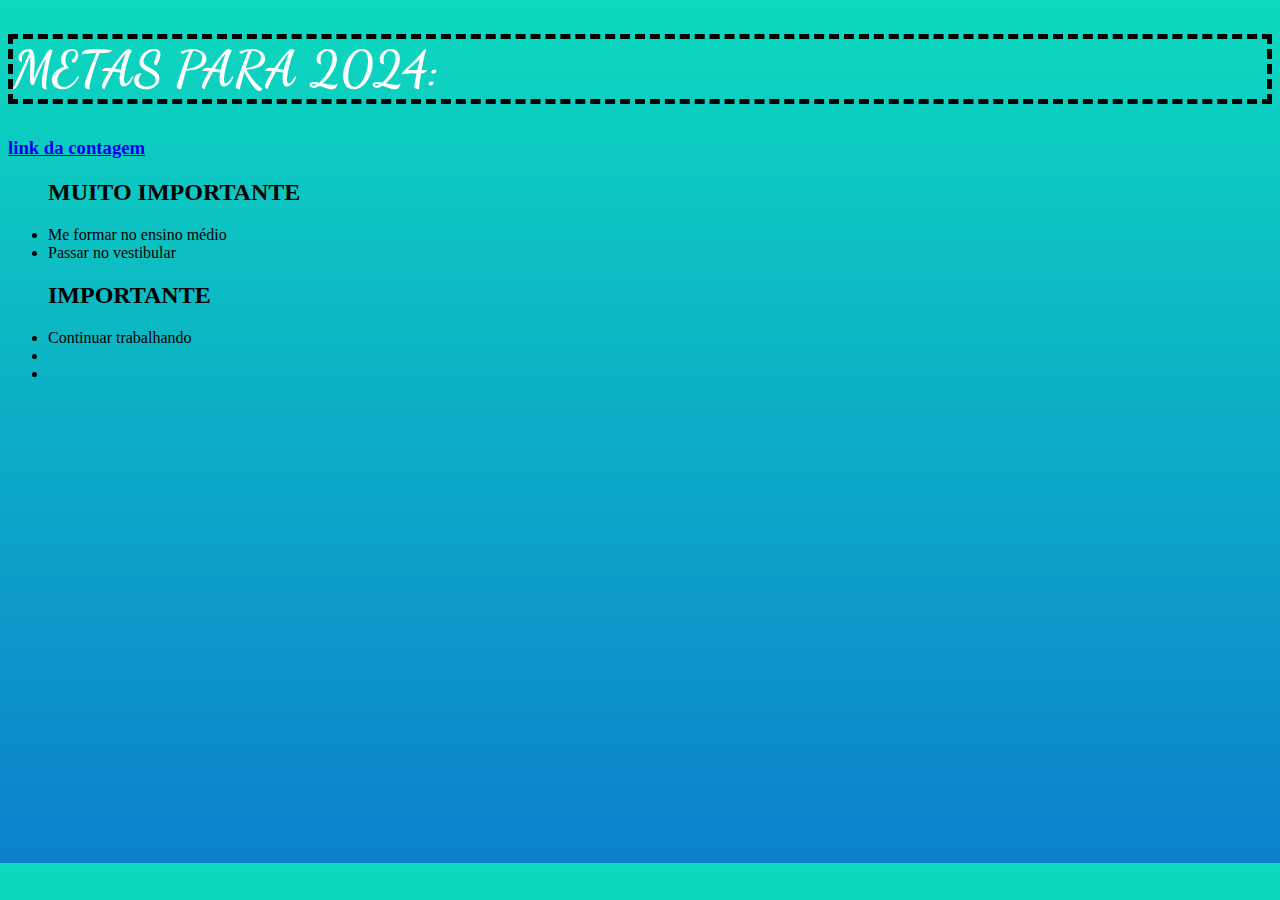
<file: index.html>
<!DOCTYPE html>
<html lang="en">
<head>
    <meta charset="UTF-8">
    <meta name="viewport" content="width=device-width, initial-scale=1.0">
    <title>metas</title>
    <link rel="stylesheet" href="style.css">
</head>
<body class="corpo">
    <h1 class="titulo"> METAS PARA 2024:</h1>
    <h3 class="link">
        <a href= "metas.html">link da contagem </a> 
    </h3>
    
    <ul class="lista"> 
        <h2 class="subtitulo"<b>MUITO IMPORTANTE</b></h2>
     <li class="lista item">Me formar no ensino médio </li>
     <li>Passar no vestibular</li>
     <h2 class="subtitulo"><b>IMPORTANTE</b></h2>
     <li>Continuar trabalhando</li>
     <li></li>
     <li></li>
    </ul>
    <br> <br> <br> <br>
</body>
</html>
</file>
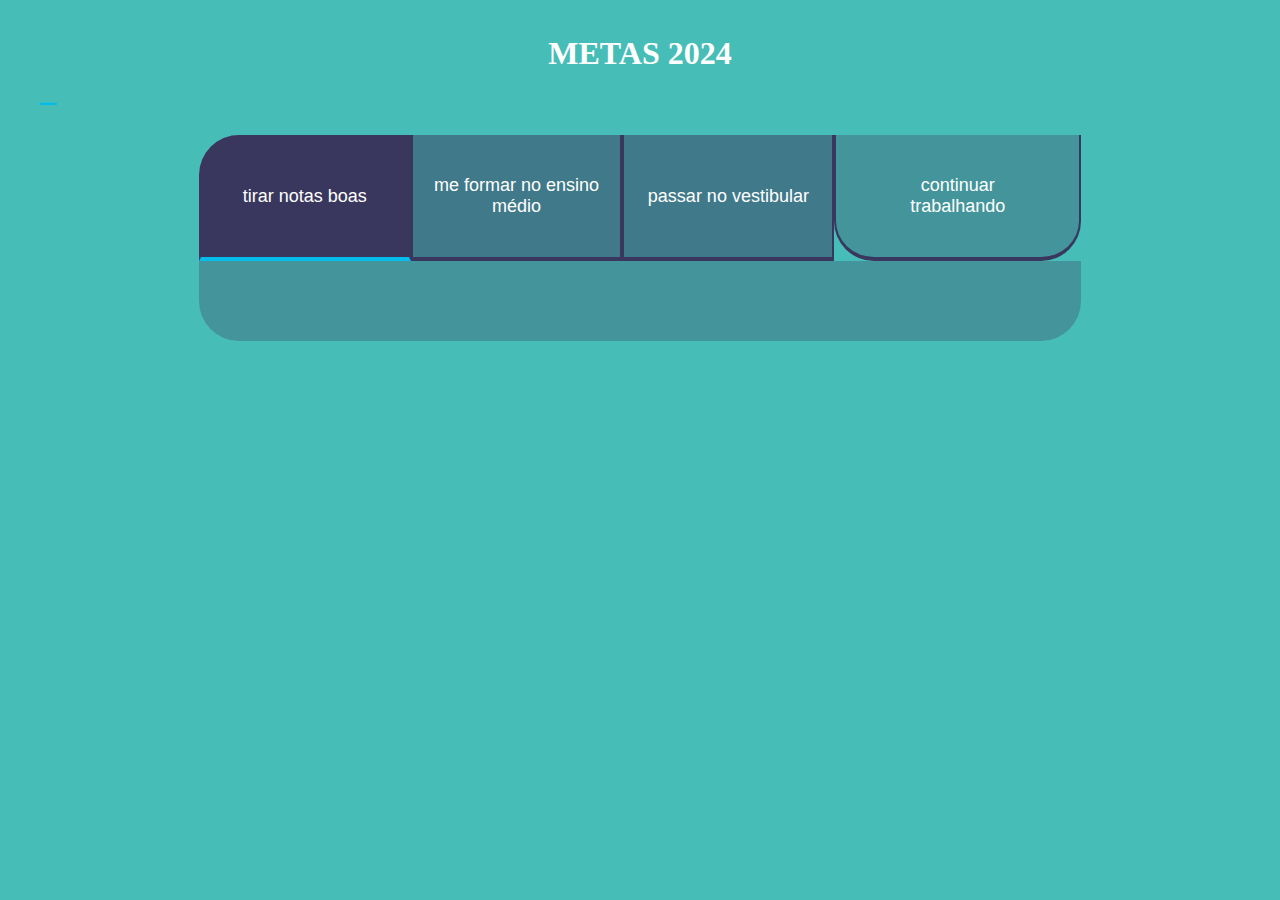
<file: metas.html>
<!DOCTYPE html>
<html lang="pt-br">

<head>
    <meta charset="UTF-8">
    <meta name="viewport" content="width=device-width, initial-scale=1.0">
    <title>Metas 2024</title>
    <link rel="stylesheet" href="style2.css">
</head>

<body>
    <section class="conteudo-principal">
        <h2 class="titulo-principal"><center>METAS 2024</center><span>_</span> </h2>
        <div class="conteudo">
        <div class="botoes">
            <button class="botao ativo">tirar notas boas</button>
            <button class="botao ">me formar no ensino médio</button>
            <button class="botao ">passar no vestibular</button>
            <button class="botao ">continuar trabalhando</button>
        </div>
       
        <div class="abas-textos">

            <div class="aba-conteudo">
                <h3 class="aba-conteudo-titulo-principal">tirar notas boas</h3>
                <h4 class="aba-conteudo-titulo-secundario">até o final do ano</h4>
                <div class="contador">
                    <div class="contador-digito">
                        <p class="contador-digito-numero">7</p>
                        <p class="contador-digito-texto">dias</p>
                    </div>
                    <div class="contador-digito">
                        <p class="contador-digito-numero">7</p>
                        <p class="contador-digito-texto">horas</p>
                    </div>
                    <div class="contador-digito">
                        <p class="contador-digito-numero">7</p>
                        <p class="contador-digito-texto">min</p>
                    </div>
                    <div class="contador-digito">
                        <p class="contador-digito-numero">7</p>
                        <p class="contador-digito-texto">seg</p>
                    </div>
                </div>
            </div>
            <div class="aba-conteudo">
                <h3 class="aba-conteudo-titulo-principal">me formar no ensino médio</h3>
                <h4 class="aba-conteudo-titulo-secundario">final do ano</h4>
                <div class="contador">
                    <div class="contador-digito">
                        <p class="contador-digito-numero">7</p>
                        <p class="contador-digito-texto">dias</p>
                    </div>
                    <div class="contador-digito">
                        <p class="contador-digito-numero">7</p>
                        <p class="contador-digito-texto">horas</p>
                    </div>
                    <div class="contador-digito">
                        <p class="contador-digito-numero">7</p>
                        <p class="contador-digito-texto">min</p>
                    </div>
                    <div class="contador-digito">
                        <p class="contador-digito-numero">7</p>
                        <p class="contador-digito-texto">seg</p>
                    </div>
                </div>
            </div>
            <div class="aba-conteudo">
                <h3 class="aba-conteudo-titulo-principal">passar no vestibular</h3>
                <h4 class="aba-conteudo-titulo-secundario">até o final do ano</h4>
                <div class="contador">
                    <div class="contador-digito">
                        <p class="contador-digito-numero">7</p>
                        <p class="contador-digito-texto">dias</p>
                    </div>
                    <div class="contador-digito">
                        <p class="contador-digito-numero">7</p>
                        <p class="contador-digito-texto">horas</p>
                    </div>
                    <div class="contador-digito">
                        <p class="contador-digito-numero">7</p>
                        <p class="contador-digito-texto">min</p>
                    </div>
                    <div class="contador-digito">
                        <p class="contador-digito-numero">7</p>
                        <p class="contador-digito-texto">seg</p>
                    </div>
                </div>
            </div>
            <div class="aba-conteudo">
                <h3 class="aba-conteudo-titulo-principal">continuar trabalhando</h3>
                <h4 class="aba-conteudo-titulo-secundario">até o final do ano</h4>
                <div class="contador">
                    <div class="contador-digito">
                        <p class="contador-digito-numero">7</p>
                        <p class="contador-digito-texto">dias</p>
                    </div>
                    <div class="contador-digito">
                        <p class="contador-digito-numero">7</p>
                        <p class="contador-digito-texto">horas</p>
                    </div>
                    <div class="contador-digito">
                        <p class="contador-digito-numero">7</p>
                        <p class="contador-digito-texto">min</p>
                    </div>
                    <div class="contador-digito">
                        <p class="contador-digito-numero">7</p>
                        <p class="contador-digito-texto">seg</p>
                    </div>
                </div>
            </div>
        </div>
        </div>
    </section>

    <script src="main.js"></script>
</body>

</html>
</file>
<file: style.css>
@import url('https://fonts.googleapis.com/css2?family=Dancing+Script:wght@400..700&family=Jacquarda+Bastarda+9&display=swap');

.corpo{
    background-image: linear-gradient(rgb(12, 218, 190), rgb(12, 128, 206));
    padding-bottom: 30%;
}
.titulo{
    font-size: 50px;
    border: 5px dashed rgb(0, 0, 0);
    color: white;
    font-family: "Dancing Script";
}
</file>
<file: style2.css>
:root {
    --cor-de-fundo: #47bdb7;
    --verde: #02bceb;
    --branco: #FFFFFF;
    --botao-ativo: #3A375E;
    --botao-inativo: #3a375e80;
    --texto-fundo: #3a375e4d;
}

body {
    background-color: var(--cor-de-fundo);
    color: var(--branco);
   
}

.conteudo-principal {
    display: flex;
    flex-direction: column;
    justify-content: center;
    align-items: center;
    max-width: 1200px;
    width: 100%;
    margin: 0 auto;
}

.titulo-principal {
    text-align: left;
    width: 100%;
    font-size: 32px;

}

.titulo-principal span {
    color: var(--verde);
}

.botao{
    font-family: "Crakra Petch", sans-serif;
    background-color: var(--botao-inativo);
    color: var(--branco);
    display: flex;
    justify-content: center;
    padding: 1em;
    font-size: 18px;
    align-items: center;
    width: 100%;
   
    border-bottom: 4px solid var(--botao-ativo);
    border-left: 2px solid var(--botao-ativo);
    border-right: 2px solid var(--botao-ativo);
    border-top: none;
}

.botoes{
    display: block;
}

.botao.ativo{
    background-color: var(--botao-ativo);
    border-bottom: 4px solid var(--verde);
}


    @media screen and (min-width: 768px) {
        .botoes {
            display: flex;
        }

        .botao:first-child {
            border-radius: 40px 0 0 0;
        }

        .botao:last-child {
                border-radius: 0 40px 0 0;
                background-color: var(--texto-fundo);
                padding: 40px;
                border-radius: 0 0 40px 40px;
            }
        }
            
        .abas-textos{
            background-color: var(--texto-fundo);
            padding: 40px;
            border-radius: 0 0 40px 40px;
        }
        .aba-conteudo.ativo{
            display:block;
        }
            
            .aba-conteudo{
                display: none;
            }
            
            .aba-conteudo-titulo-principal{
                font-size: 28px;
                text-align: center;
            }
            .aba-conteudo-titulo-secundario{
                text-align: center;
                color: var(--verde);
                text-transform: uppercase;
            }
    
    .contador-digito{
        padding: 0 16px;
        text-align: center;
        min-width: 100px;
    }
    
    .contador-digito-numero{
        font-size: 80px;
        margin: 0;
    }
    
    .contador-digito-texto{
        color: var(--verde);
        font-size: 20px;
        margin: 0;
    }

    .contador{
        display:flex;
        justify-content: center;
        flex-wrap: wrap;
    }
</file>
